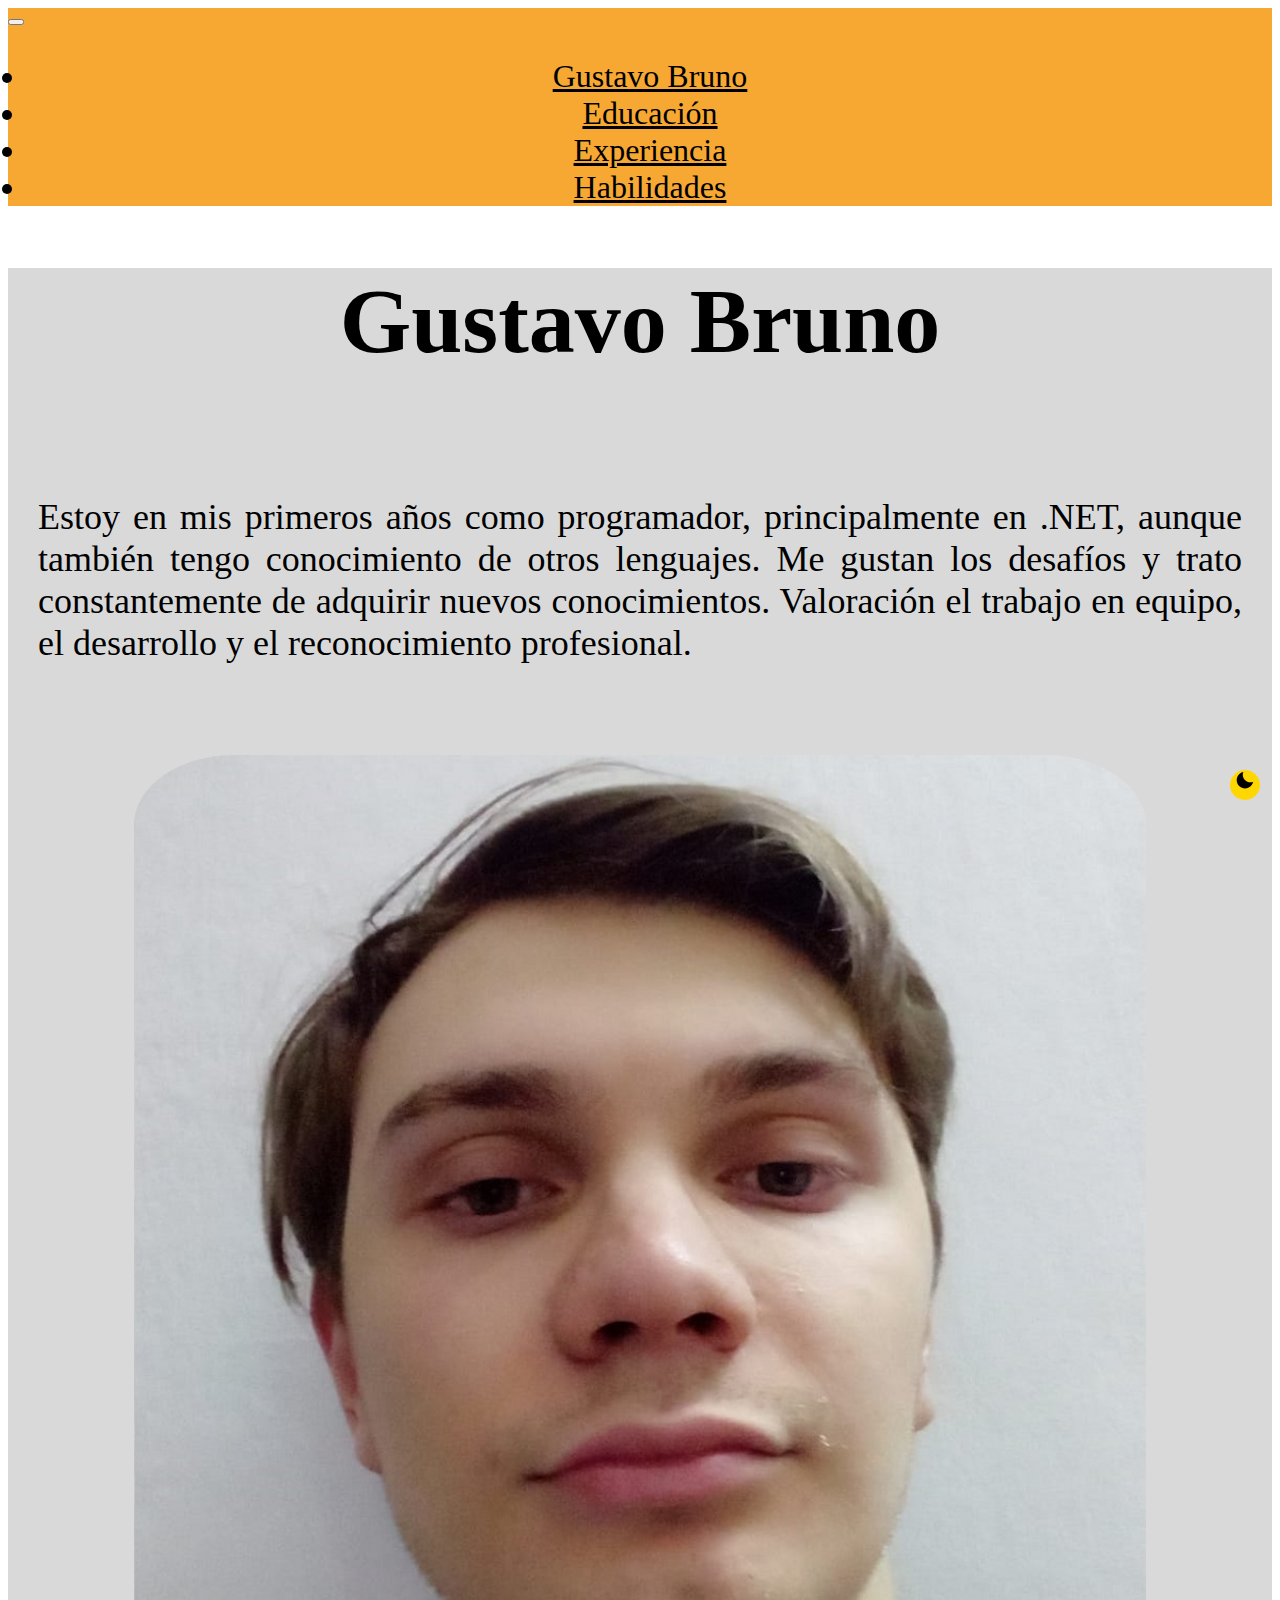
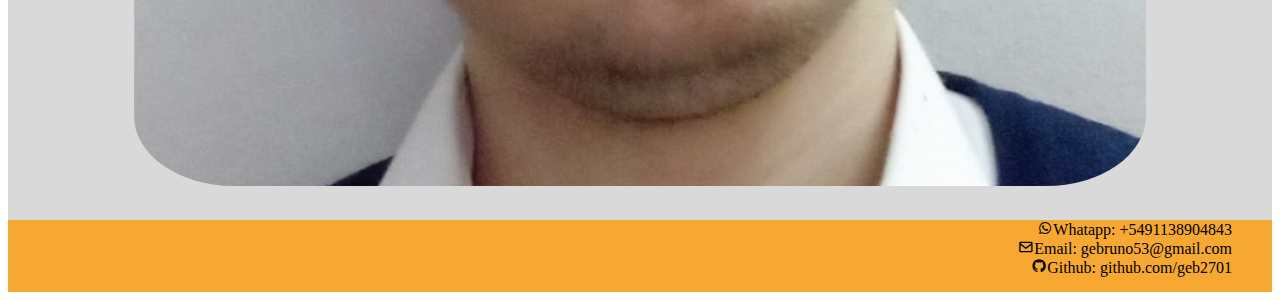
<file: index.html>
<!DOCTYPE html>
<html lang="en">

<head>
  <meta charset="UTF-8">
  <meta name="viewport" content="width=device-width, initial-scale=1.0">
  <title>Gustavo Bruno</title>
  <link rel="stylesheet" href="./asc/style.css">

  <link href="https://cdn.jsdelivr.net/npm/bootstrap@5.2.3/dist/css/bootstrap.min.css" rel="stylesheet"
    integrity="sha384-rbsA2VBKQhggwzxH7pPCaAqO46MgnOM80zW1RWuH61DGLwZJEdK2Kadq2F9CUG65" crossorigin="anonymous">
  <script src="https://cdn.jsdelivr.net/npm/bootstrap@5.2.3/dist/js/bootstrap.bundle.min.js"
    integrity="sha384-kenU1KFdBIe4zVF0s0G1M5b4hcpxyD9F7jL+jjXkk+Q2h455rYXK/7HAuoJl+0I4"
    crossorigin="anonymous"></script>
  <script type="text/javascript" src="./asc/blackWindow.js"></script>
  <link href='https://unpkg.com/boxicons@2.1.4/css/boxicons.min.css' rel='stylesheet'>
</head>
<header>
  <nav class="navbar navbar-expand-lg navbar-light navbarStyle">
    <a class="navbar-brand navbarNavOptions main-button" href="./index.html">Gustavo Bruno</a>
    <div class="optionMobile">
      <button class="navbar-toggler" type="button" data-bs-toggle="collapse" data-bs-target="#navbarSupportedContent"
        aria-controls="navbarSupportedContent" aria-expanded="false" aria-label="Toggle navigation">
        <span class="navbar-toggler-icon"></span>
      </button>
    </div>

    <div class="collapse navbar-collapse" id="navbarSupportedContent">
      <ul class="navbar-nav navbarNavOptions">

        <li class="nav-item nav-home mainOption">
          <a class="nav-link" href="./index.html">Gustavo Bruno</a>
        </li>

        <li class="nav-item">
          <a class="nav-link" href="./educacion.html">Educación</a>
        </li>

        <li class="nav-item">
          <a class="nav-link " href="./experiencia.html">Experiencia</a>
        </li>

        <li class="nav-item">
          <a class="nav-link" href="./habilidades.html">Habilidades</a>
        </li>
      </ul>
    </div>
  </nav>
</header>

<body>
  <div class="album py-5 main-content">
    <div class="container">
      <div class="row">
        <div class="col-md-12">
          <div class="card mb-12 box-shadow main-Box">
            <div class="tituloStyle">
              <h1 class="tituloStyle">Gustavo Bruno</h1>
            </div>

            <div class="row">
              <div class="col-md-8 contenido">
                <p>
                  Estoy en mis primeros años como programador, principalmente en .NET, aunque también tengo conocimiento
                  de otros lenguajes.
                  Me gustan los desafíos y trato constantemente de adquirir nuevos conocimientos. Valoración el trabajo
                  en equipo, el desarrollo y el reconocimiento profesional.
                </p>
              </div>
              <div class="col-md-4 aling-center">
                <img src="./asc/foto.jpg" class="foto-perfil" alt="Gustavo Bruno">
              </div>
            </div>
          </div>
        </div>
      </div>
    </div>
  </div>
  <div class="icono-flex" onclick="modoOscuro()">
    <i class='bx bxs-moon'></i>
  </div>

  <footer class="footerStyle">
    <ul class="listaSinPuntos">
      <li>
        <i class='bx bxl-whatsapp'></i>Whatapp: <a href="https://wa.link/7trn5g">+5491138904843</a>
      </li>
      <li>
        <i class='bx bx-envelope'></i>Email:
        <a href="mailto:gebruno53@gmail.com">gebruno53@gmail.com</a>
      </li>
      <li>
        <i class='bx bxl-github'></i>Github:
        <a href="https://www.github.com/geb2701">github.com/geb2701</a>
      </li>
    </ul>
  </footer>
</body>

</html>
</file>
<file: asc/style.css>
.navbarStyle{
    background-color: #F6A833;
    min-height: 9vh;
}

.nav-link{
    color: black !important;
    transition: font-size 0.3s ease;
    align-items: top;
    padding-left: 20px;
}

@media (max-width: 991px) {
    .footerStyle{
        background-color: #F6A833;
        text-align: right;
        padding-left: 30px;
        padding-right: 30px;
        min-height: 8vh;
    }

    .navbarNavOptions{
        font-size: x-large !important;
        padding-left: 20px;
        padding-right: 20px;
    }

    .contenido{
        padding: 20px !important;
        font-size: 24px;
        text-align: justify;
    }
    .listaLetraChico{
        font-size: 16px;
    }
    
    .tituloStyle{
        font-size: 60px;
        text-align: center;
    }

    .optionMobile{
        margin-right: 30px;
    }

    .mainOption{
        display: none;
    }
    
    .nav-link{
        margin-left: 20px;
    } 
}

.dark-mode {
    background-color: #333;
}

.icono-flex {
    position: fixed;
    text-align: center;
    font-size: 20px;
    width: 30px;
    height: 30px;
    border-radius: 20px;
    bottom: 100px;
    right: 20px;
    background-color: #FFD700;
    cursor: pointer;
  }
  

@media (min-width: 992px) {
    .footerStyle{
        background-color: #F6A833;
        text-align: right;
        padding-left: 40px;
        padding-right: 40px;
        min-height: 8vh;
    }
    .listaLetraChico{
        font-size: 24px;
    }

    .contenido{
        padding: 25px !important;
        padding-left: 30px !important;
        padding-right: 30px !important;
        font-size: 36px;
        text-align: justify;
    }
    
    .navbarNavOptions{
        font-size:xx-large !important;
        padding-left: 20px;
        padding-right: 20px;
        margin-bottom: 30px;
        justify-content: center;
        align-items: center; 
        text-align: center;
    }

    .tituloStyle{
        font-size: 92px;
        text-align: center;
    }

    .nav-link{
        transition: transform 0.3s ease;
        transform-origin: center bottom;
        min-width: 200px;
    }

    .nav-item:hover{
        font-size: 36px;
    }

    .nav-home{
        min-width: 250px;
    }

    .main-button{
        display: none;
    }
}

.containerStyle{
    margin: 100px;
}

.footerStyle a{
    text-decoration: none;
    color: black;
}

.footerStyle a:hover {
    text-decoration: underline;
    color: blue; 
}

.footerStyle ul{
    list-style: none;
}

.main-content{
    min-height: 83vh;
}

.main-Box{
    min-height: 73vh;
    background-color: #D9D9D9 !important;
}

.foto-perfil{
    width: 80%;
    border-radius: 100px;
    padding-top: 30px;
    padding-bottom: 30px;
}

.aling-center{
    align-items: center;
    text-align: center;
}

.listaSinPuntos{
    list-style: none;
    margin:0;
}

.boton-enlace {
    text-decoration: none;
    display: inline-block; 
    margin: 10px; 
    padding: 8px 16px;
    background-color: #F6A833;
    color: black;
    border: none;
    border-radius: 4px;
    cursor: pointer;
    text-align: center;
  }
</file>
